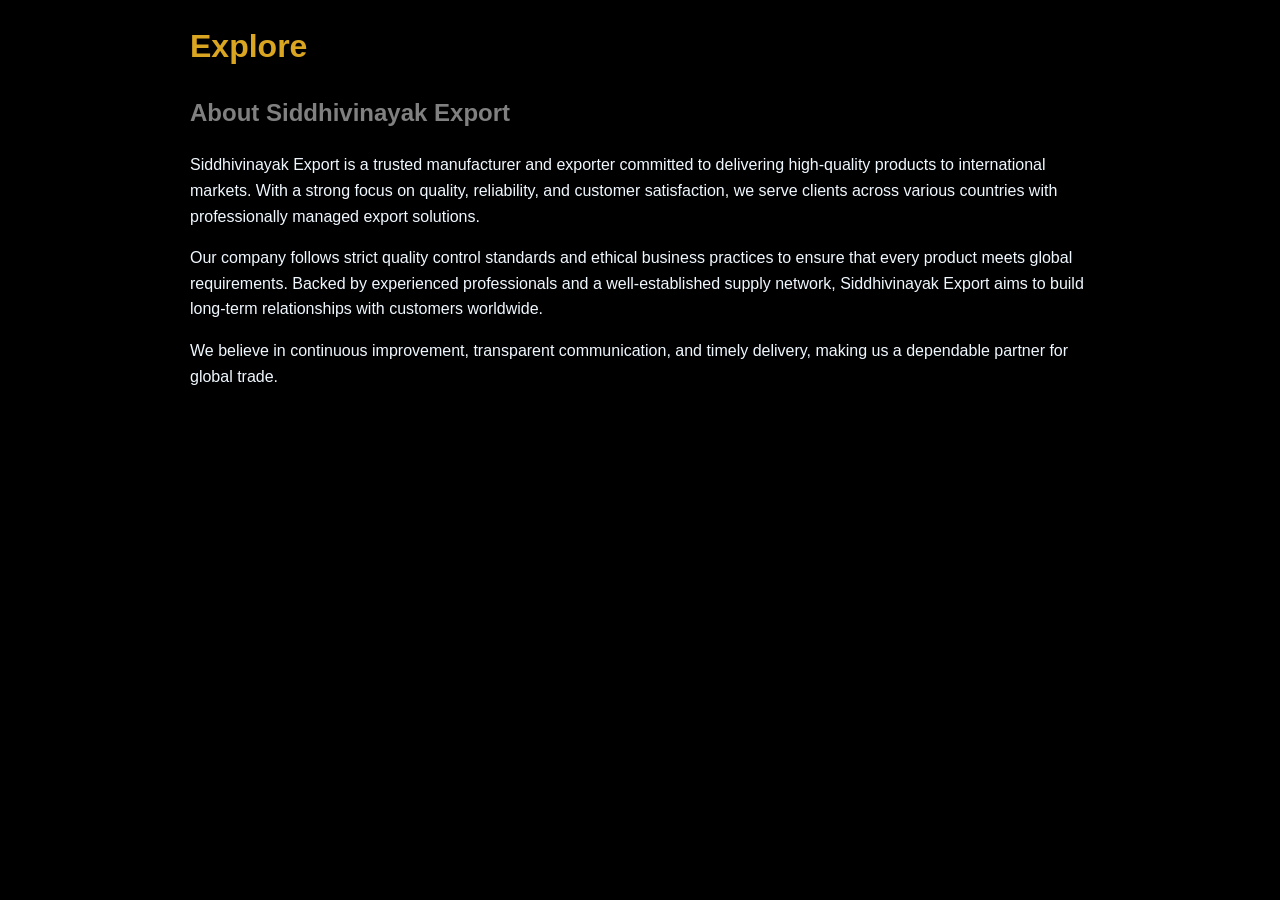
<file: company.htm>
<!DOCTYPE html>
<html lang="en">
<head>
    <meta charset="UTF-8">
    <meta name="viewport" content="width=device-width, initial-scale=1.0">
    <link rel="icon" href="./icon - Copy.png">
    <title style="color: azure;">Legal Information | Siddhivinayak Export</title>
    <style>
        body {
            font-family: Arial, Helvetica, sans-serif;
            line-height: 1.6;
            margin: 20px;
            color: #333;
        }
        h1, h2 {
            color: grey;
        }
        section {
            margin-bottom: 40px;
        }
        ul {
            margin-left: 20px;
        }
        .container {
            max-width: 900px;
            margin: auto;
        }
        footer {
            text-align: center;
            font-size: 14px;
            color: #777;
            margin-top: 50px;
        }
        body{
            background-color: black;
            color: aliceblue;
        }
    </style>
</head>
<body>

<div class="container">

    <h1 style="color: goldenrod;">Explore</h1>
    <section id="about-company">
    <h2>About Siddhivinayak Export</h2>
    <p>
        Siddhivinayak Export is a trusted manufacturer and exporter committed to delivering
        high-quality products to international markets. With a strong focus on quality,
        reliability, and customer satisfaction, we serve clients across various countries
        with professionally managed export solutions.
    </p>

    <p>
        Our company follows strict quality control standards and ethical business practices
        to ensure that every product meets global requirements. Backed by experienced
        professionals and a well-established supply network, Siddhivinayak Export aims to
        build long-term relationships with customers worldwide.
    </p>

    <p>
        We believe in continuous improvement, transparent communication, and timely delivery,
        making us a dependable partner for global trade.
    </p>
</section>
</file>
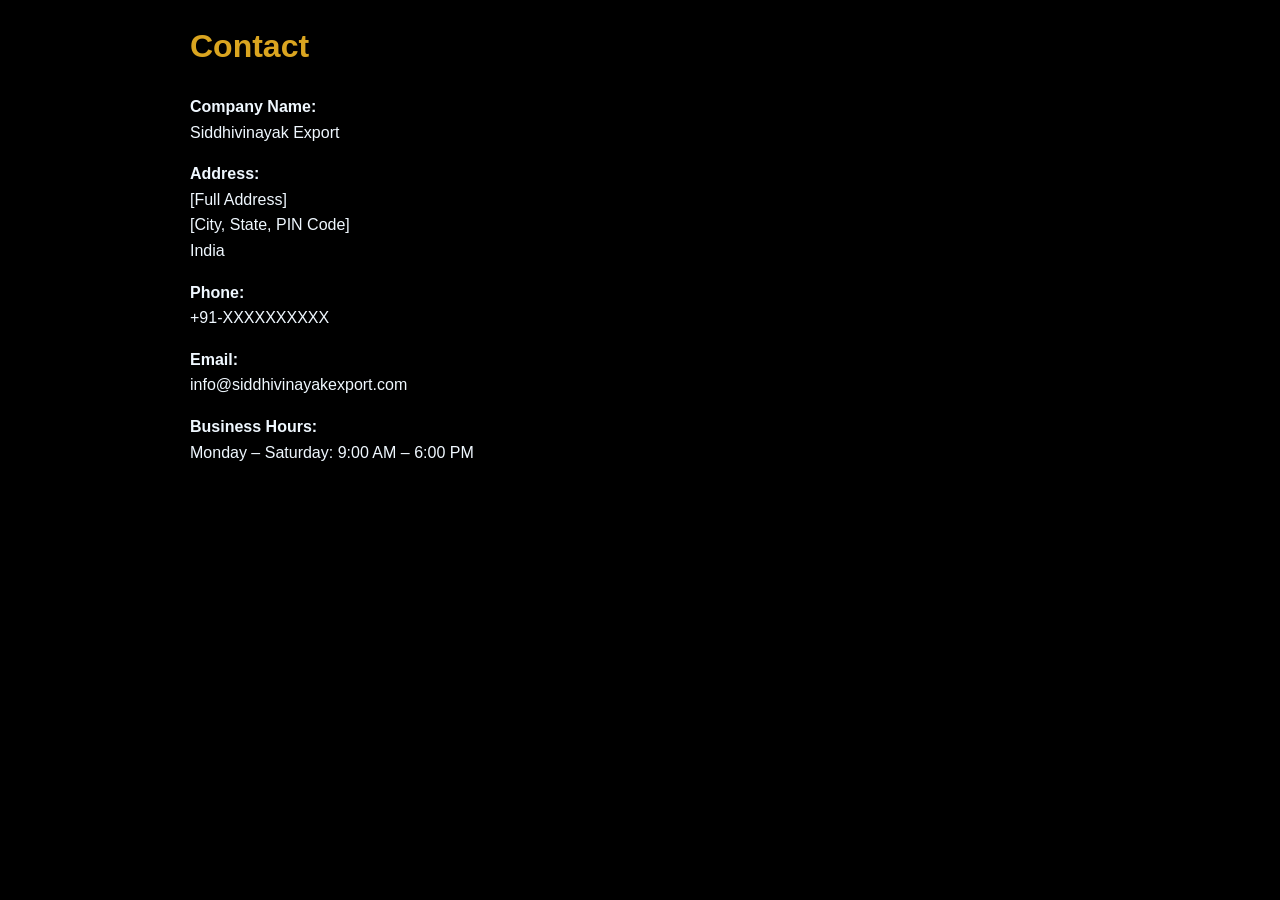
<file: contact.htm>
<!DOCTYPE html>
<html lang="en">
<head>
    <meta charset="UTF-8">
    <meta name="viewport" content="width=device-width, initial-scale=1.0">
    <link rel="icon" href="./icon - Copy.png">
    <title style="color: azure;">Legal Information | Siddhivinayak Export</title>
    <style>
        body {
            font-family: Arial, Helvetica, sans-serif;
            line-height: 1.6;
            margin: 20px;
            color: #333;
        }
        h1, h2 {
            color: grey;
        }
        section {
            margin-bottom: 40px;
        }
        ul {
            margin-left: 20px;
        }
        .container {
            max-width: 900px;
            margin: auto;
        }
        footer {
            text-align: center;
            font-size: 14px;
            color: #777;
            margin-top: 50px;
        }
        body{
            background-color: black;
            color: aliceblue;
        }

    </style>
</head>
<body>

<div class="container">

    <h1 style="color: goldenrod;" >Contact</h1>

    <section id="contact">
    <h2></h2>

    <p>
        <strong>Company Name:</strong><br>
        Siddhivinayak Export
    </p>

    <p>
        <strong>Address:</strong><br>
        [Full Address]<br>
        [City, State, PIN Code]<br>
        India
    </p>

    <p>
        <strong>Phone:</strong><br>
        +91-XXXXXXXXXX
    </p>

    <p>
        <strong>Email:</strong><br>
        info@siddhivinayakexport.com
    </p>

    <p>
        <strong>Business Hours:</strong><br>
        Monday – Saturday: 9:00 AM – 6:00 PM
    </p>
</section>
</file>
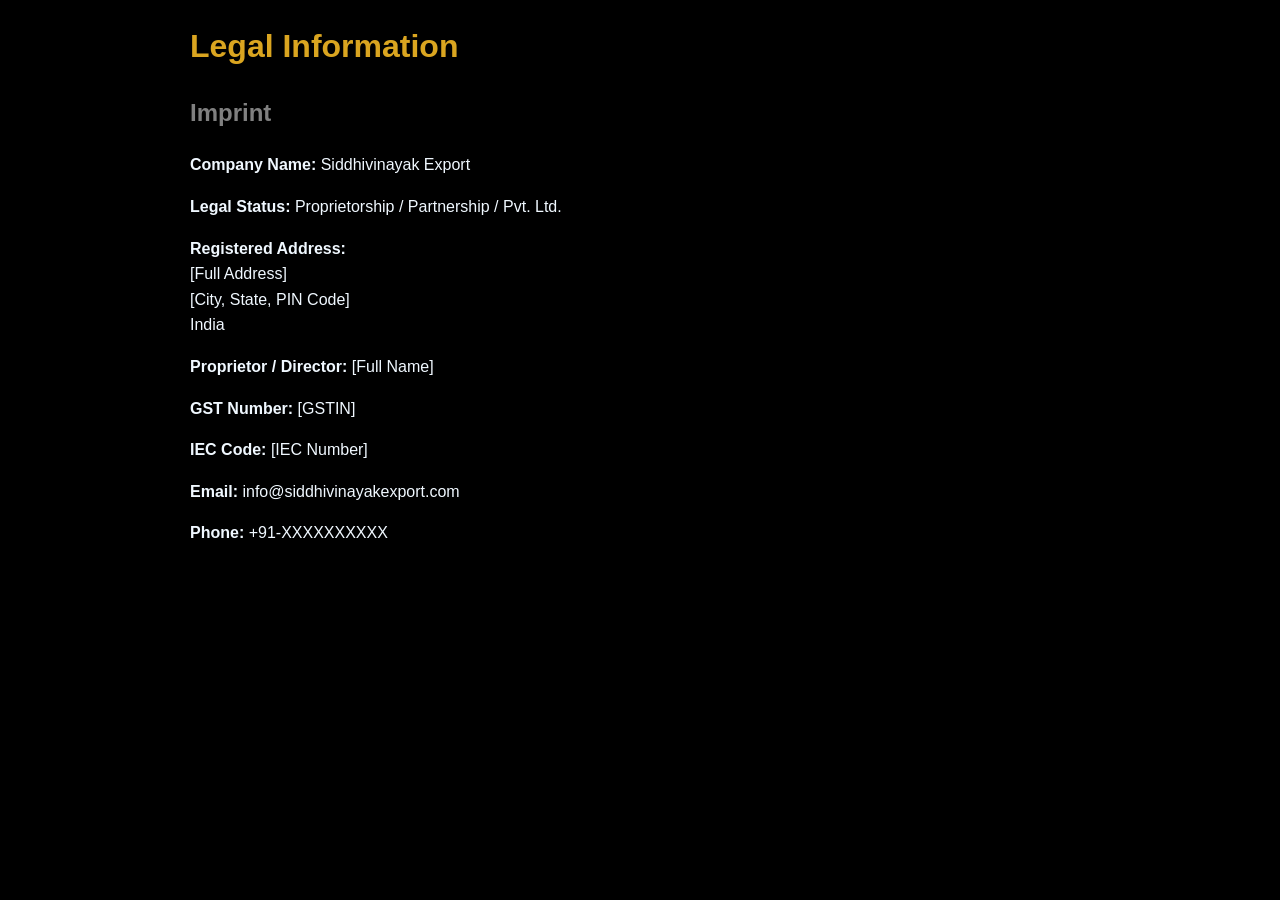
<file: imprint.htm>
<!DOCTYPE html>
<html lang="en">
<head>
    <meta charset="UTF-8">
    <meta name="viewport" content="width=device-width, initial-scale=1.0">
    <link rel="icon" href="./icon - Copy.png">
    <title style="color: azure;" >Legal Information | Siddhivinayak Export</title>
    <style>
        body {
            font-family: Arial, Helvetica, sans-serif;
            line-height: 1.6;
            margin: 20px;
            color: #333;
        }
        h1, h2 {
            color: grey;
        }
        section {
            margin-bottom: 40px;
        }
        ul {
            margin-left: 20px;
        }
        .container {
            max-width: 900px;
            margin: auto;
        }
        footer {
            text-align: center;
            font-size: 14px;
            color: #777;
            margin-top: 50px;
        }
        body{
            background-color: black;
            color: aliceblue;
        }
    </style>
</head>
<body>

<div class="container">

    <h1 style="color: goldenrod;">Legal Information</h1>

    <!-- IMPRINT -->
    <section id="imprint">
        <h2>Imprint</h2>
        <p><strong>Company Name:</strong> Siddhivinayak Export</p>
        <p><strong>Legal Status:</strong> Proprietorship / Partnership / Pvt. Ltd.</p>
        <p><strong>Registered Address:</strong><br>
            [Full Address]<br>
            [City, State, PIN Code]<br>
            India
        </p>
        <p><strong>Proprietor / Director:</strong> [Full Name]</p>
        <p><strong>GST Number:</strong> [GSTIN]</p>
        <p><strong>IEC Code:</strong> [IEC Number]</p>
        <p><strong>Email:</strong> info@siddhivinayakexport.com</p>
        <p><strong>Phone:</strong> +91-XXXXXXXXXX</p>
    </section>
</file>
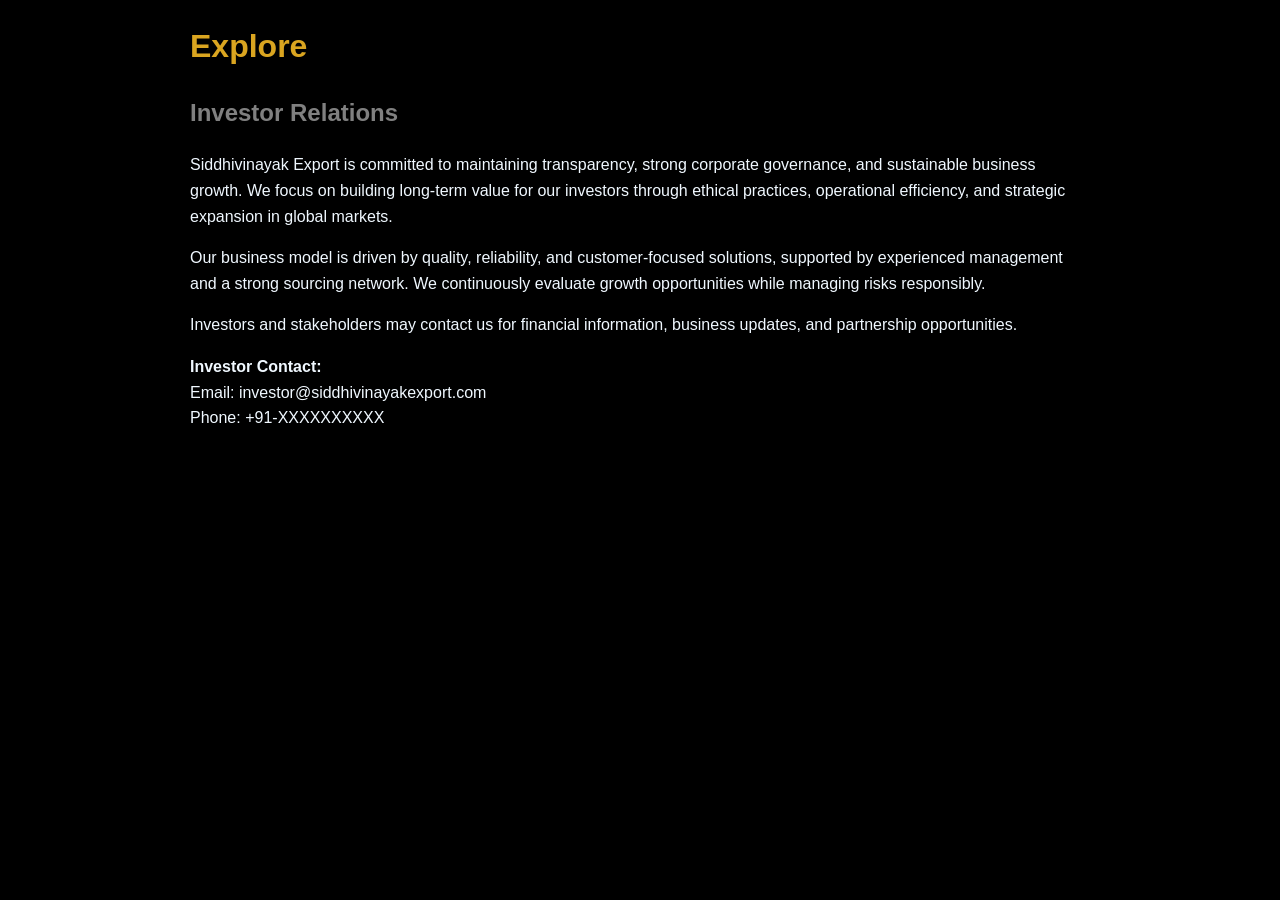
<file: invester.htm>
<!DOCTYPE html>
<html lang="en">
<head>
    <meta charset="UTF-8">
    <meta name="viewport" content="width=device-width, initial-scale=1.0">
    <link rel="icon" href="./icon - Copy.png">
    <title style="color: azure;">Legal Information | Siddhivinayak Export</title>
    <style>
        body {
            font-family: Arial, Helvetica, sans-serif;
            line-height: 1.6;
            margin: 20px;
            color: #333;
        }
        h1, h2 {
            color: grey;
        }
        section {
            margin-bottom: 40px;
        }
        ul {
            margin-left: 20px;
        }
        .container {
            max-width: 900px;
            margin: auto;
        }
        footer {
            text-align: center;
            font-size: 14px;
            color: #777;
            margin-top: 50px;
        }
        body{
            background-color: black;
            color: aliceblue;
        }
    </style>
</head>
<body>

<div class="container">

    <h1 style="color: goldenrod;" >Explore</h1>
    <section id="investor-relations">
    <h2>Investor Relations</h2>
    <p>
        Siddhivinayak Export is committed to maintaining transparency, strong corporate
        governance, and sustainable business growth. We focus on building long-term value
        for our investors through ethical practices, operational efficiency, and strategic
        expansion in global markets.
    </p>

    <p>
        Our business model is driven by quality, reliability, and customer-focused solutions,
        supported by experienced management and a strong sourcing network. We continuously
        evaluate growth opportunities while managing risks responsibly.
    </p>

    <p>
        Investors and stakeholders may contact us for financial information, business
        updates, and partnership opportunities.
    </p>

    <p>
        <strong>Investor Contact:</strong><br>
        Email: investor@siddhivinayakexport.com<br>
        Phone: +91-XXXXXXXXXX
    </p>
</section>
</file>
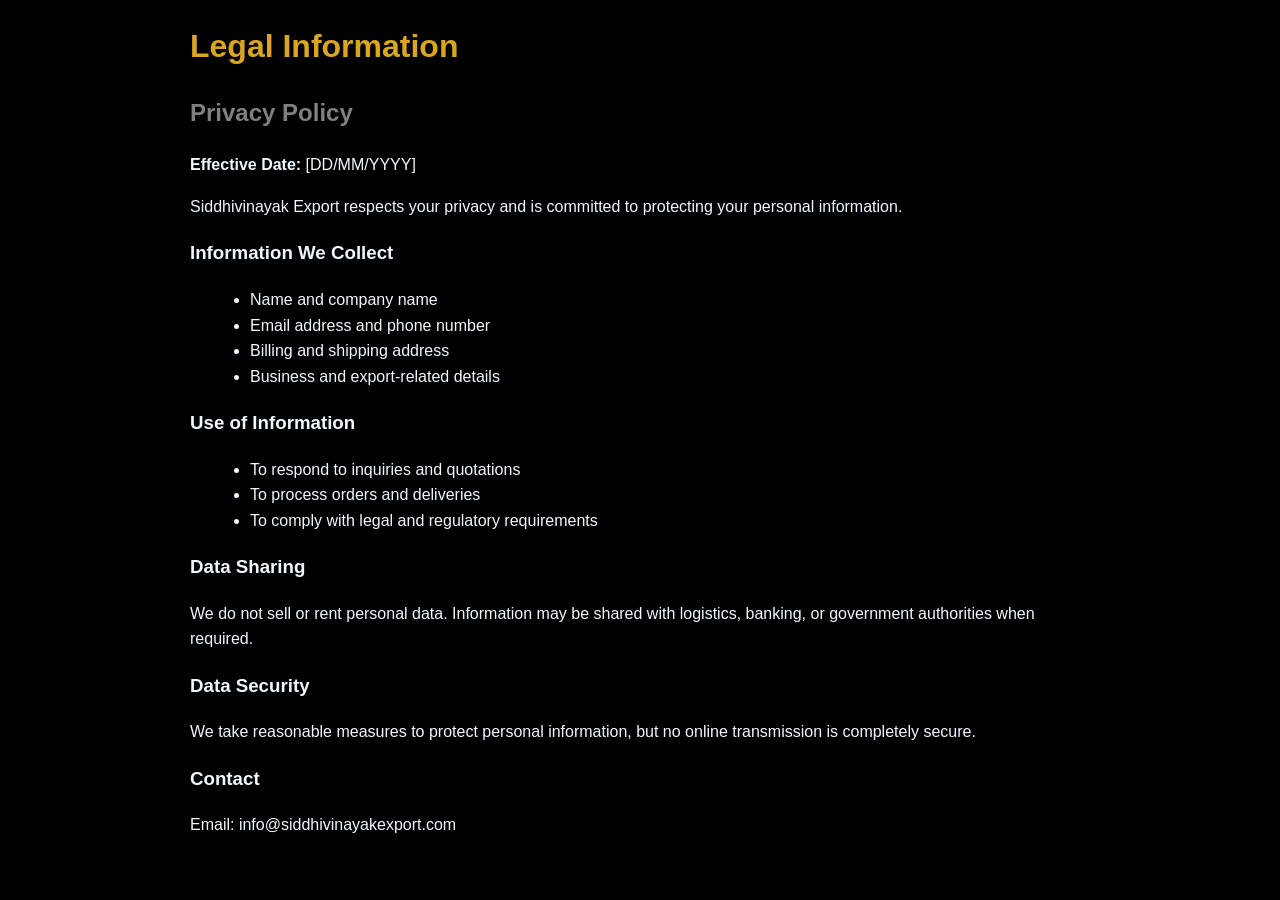
<file: privacy.htm>
<!DOCTYPE html>
<html lang="en">
<head>
    <meta charset="UTF-8">
    <meta name="viewport" content="width=device-width, initial-scale=1.0">
    <link rel="icon" href="./icon - Copy.png">
    <title style="color: azure;">Legal Information | Siddhivinayak Export</title>
    <style>
        body {
            font-family: Arial, Helvetica, sans-serif;
            line-height: 1.6;
            margin: 20px;
            color: #333;
        }
        h1, h2 {
            color: grey;
        }
        section {
            margin-bottom: 40px;
        }
        ul {
            margin-left: 20px;
        }
        .container {
            max-width: 900px;
            margin: auto;
        }
        footer {
            text-align: center;
            font-size: 14px;
            color: #777;
            margin-top: 50px;
        }
        body{
            background-color: black;
            color: aliceblue;
        }
    </style>
</head>
<body>

<div class="container">

    <h1 style="color: goldenrod;">Legal Information</h1>
    <!-- PRIVACY POLICY -->
    <section id="privacy-policy">
        <h2>Privacy Policy</h2>
        <p><strong>Effective Date:</strong> [DD/MM/YYYY]</p>

        <p>Siddhivinayak Export respects your privacy and is committed to protecting your personal information.</p>

        <h3>Information We Collect</h3>
        <ul>
            <li>Name and company name</li>
            <li>Email address and phone number</li>
            <li>Billing and shipping address</li>
            <li>Business and export-related details</li>
        </ul>

        <h3>Use of Information</h3>
        <ul>
            <li>To respond to inquiries and quotations</li>
            <li>To process orders and deliveries</li>
            <li>To comply with legal and regulatory requirements</li>
        </ul>

        <h3>Data Sharing</h3>
        <p>We do not sell or rent personal data. Information may be shared with logistics, banking, or government authorities when required.</p>

        <h3>Data Security</h3>
        <p>We take reasonable measures to protect personal information, but no online transmission is completely secure.</p>

        <h3>Contact</h3>
        <p>Email: info@siddhivinayakexport.com</p>
    </section
</file>
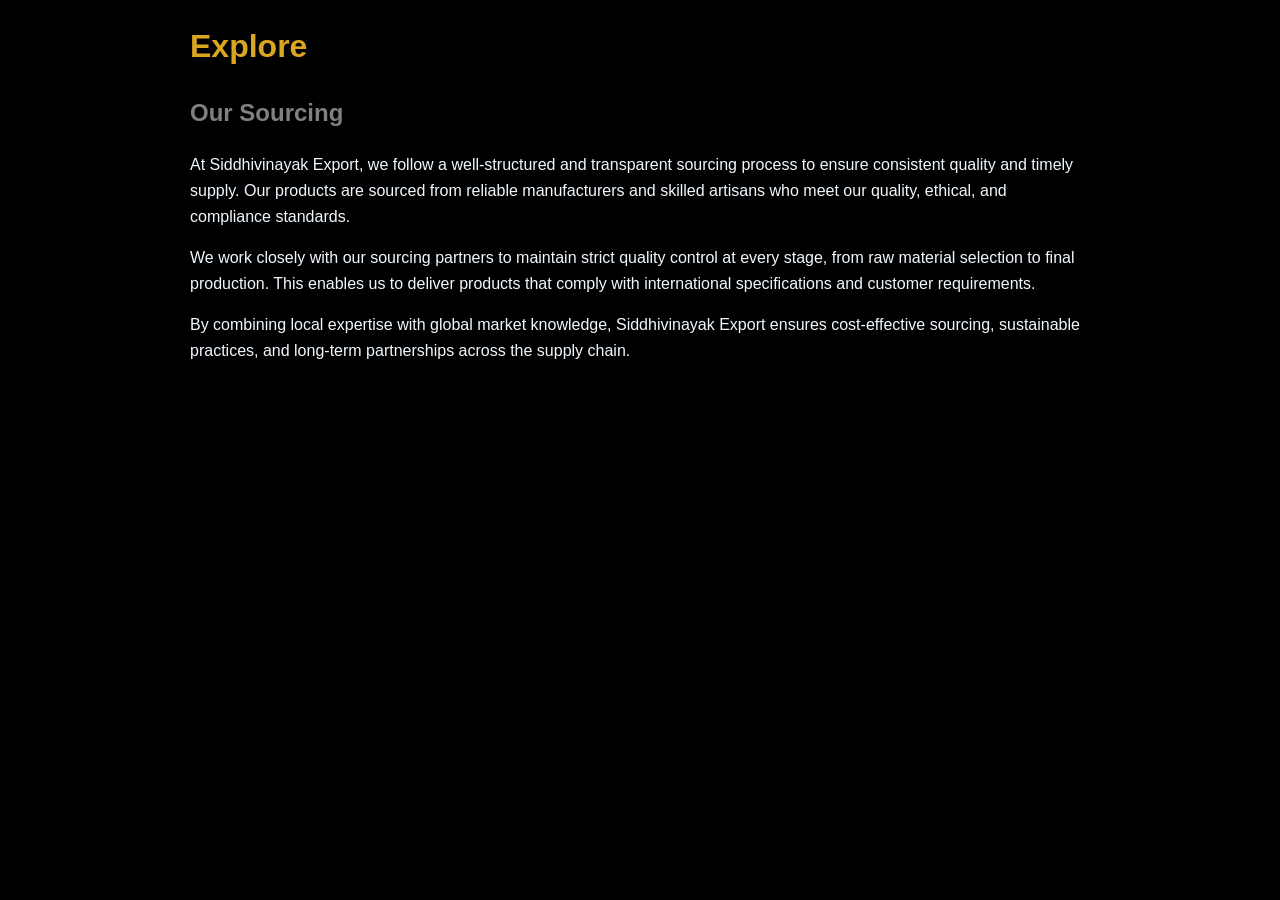
<file: sourcing.htm>
<!DOCTYPE html>
<html lang="en">
<head>
    <meta charset="UTF-8">
    <meta name="viewport" content="width=device-width, initial-scale=1.0">
    <link rel="icon" href="./icon - Copy.png">
    <title style="color: azure;">Legal Information | Siddhivinayak Export</title>
    <style>
        body {
            font-family: Arial, Helvetica, sans-serif;
            line-height: 1.6;
            margin: 20px;
            color: #333;
        }
        h1, h2 {
            color: grey;
        }
        section {
            margin-bottom: 40px;
        }
        ul {
            margin-left: 20px;
        }
        .container {
            max-width: 900px;
            margin: auto;
        }
        footer {
            text-align: center;
            font-size: 14px;
            color: #777;
            margin-top: 50px;
        }
        body{
            background-color: black;
            color: aliceblue;
        }
    </style>
</head>
<body>

<div class="container">

    <h1 style="color: goldenrod;">Explore</h1>
    <section id="sourcing">
    <h2>Our Sourcing</h2>
    <p>
        At Siddhivinayak Export, we follow a well-structured and transparent sourcing process
        to ensure consistent quality and timely supply. Our products are sourced from
        reliable manufacturers and skilled artisans who meet our quality, ethical, and
        compliance standards.
    </p>

    <p>
        We work closely with our sourcing partners to maintain strict quality control at
        every stage, from raw material selection to final production. This enables us to
        deliver products that comply with international specifications and customer
        requirements.
    </p>

    <p>
        By combining local expertise with global market knowledge, Siddhivinayak Export
        ensures cost-effective sourcing, sustainable practices, and long-term partnerships
        across the supply chain.
    </p>
</section>
</file>
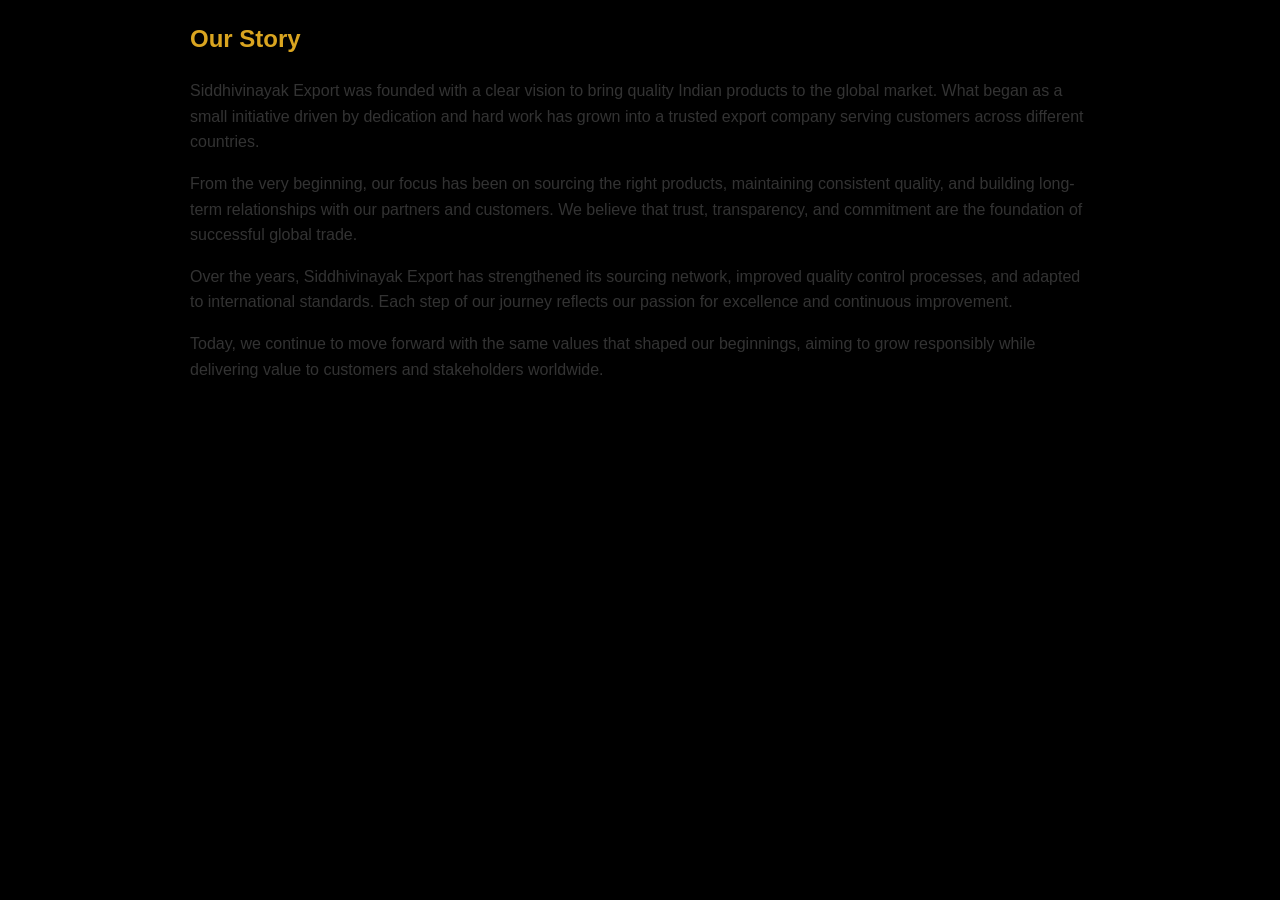
<file: story.htm>
<!DOCTYPE html>
<html lang="en">
<head>
    <meta charset="UTF-8">
    <meta name="viewport" content="width=device-width, initial-scale=1.0">
    <link rel="icon" href="./icon - Copy.png">
    <title style="color: azure;">story | Siddhivinayak Export</title>
    <style>
        body {
            font-family: Arial, Helvetica, sans-serif;
            line-height: 1.6;
            margin: 20px;
            color: #333;
        }
        h1, h2 {
            color: grey;
        }
        section {
            margin-bottom: 40px;
        }
        ul {
            margin-left: 20px;
        }
        .container {
            max-width: 900px;
            margin: auto;
        }
        footer {
            text-align: center;
            font-size: 14px;
            color: #777;
            margin-top: 50px;
        }body{
            background-color: black;
        }
    </style>
</head>
<body>

<div class="container">
<section id="our-story">
    <h2 style="color: goldenrod;">Our Story</h2>

    <p >
        Siddhivinayak Export was founded with a clear vision to bring quality Indian products
        to the global market. What began as a small initiative driven by dedication and hard
        work has grown into a trusted export company serving customers across different
        countries.
    </p>

    <p>
        From the very beginning, our focus has been on sourcing the right products, maintaining
        consistent quality, and building long-term relationships with our partners and
        customers. We believe that trust, transparency, and commitment are the foundation of
        successful global trade.
    </p>

    <p>
        Over the years, Siddhivinayak Export has strengthened its sourcing network, improved
        quality control processes, and adapted to international standards. Each step of our
        journey reflects our passion for excellence and continuous improvement.
    </p>

    <p>
        Today, we continue to move forward with the same values that shaped our beginnings,
        aiming to grow responsibly while delivering value to customers and stakeholders
        worldwide.
    </p>
</section>
</file>
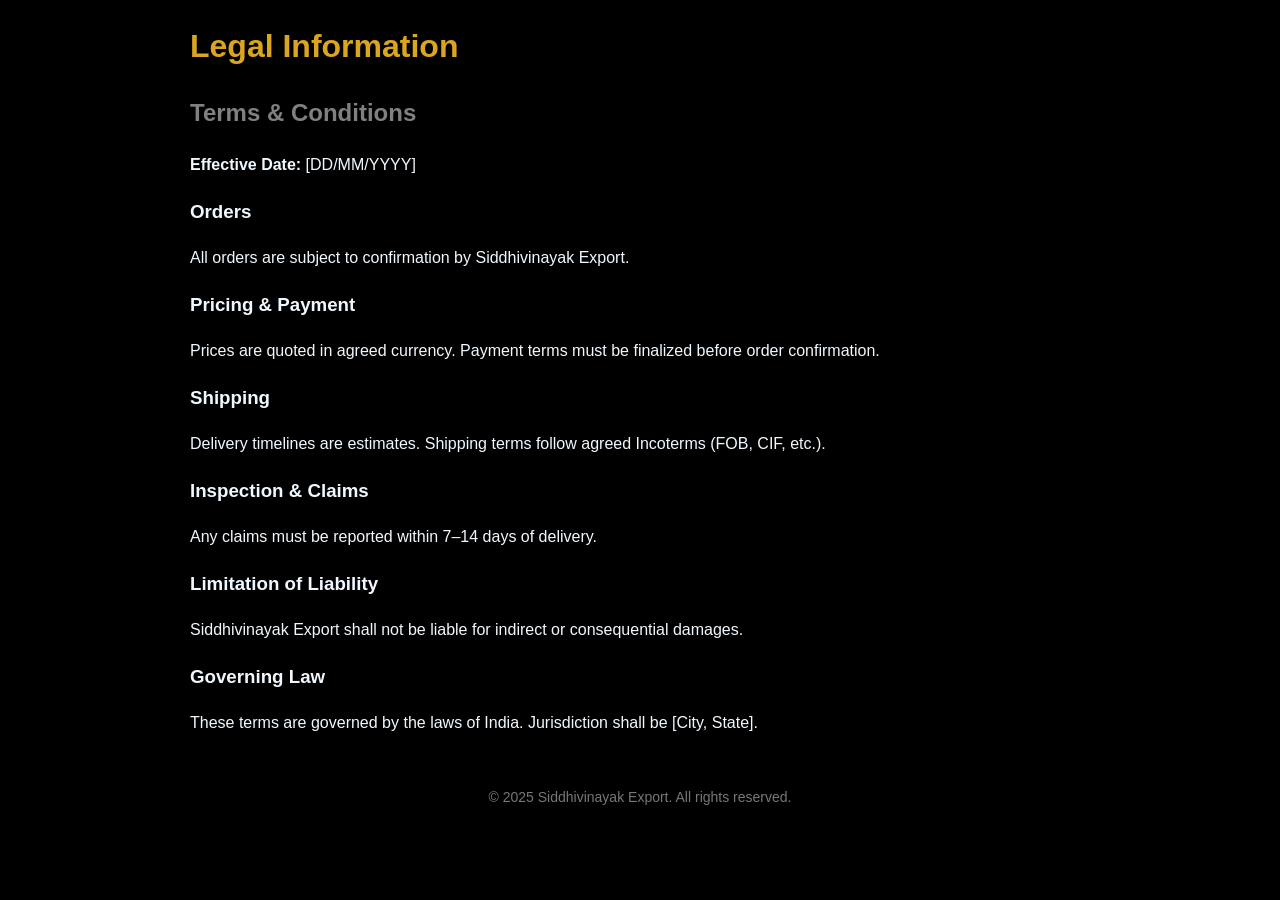
<file: terms.htm>
<!DOCTYPE html>
<html lang="en">
<head>
    <meta charset="UTF-8">
    <meta name="viewport" content="width=device-width, initial-scale=1.0">
    <link rel="icon" href="./icon - Copy.png">
    <title style="color: azure;">Legal Information | Siddhivinayak Export</title>
    <style>
        body {
            font-family: Arial, Helvetica, sans-serif;
            line-height: 1.6;
            margin: 20px;
            color: #333;
        }
        h1, h2 {
            color: grey;
        }
        section {
            margin-bottom: 40px;
        }
        ul {
            margin-left: 20px;
        }
        .container {
            max-width: 900px;
            margin: auto;
        }
        footer {
            text-align: center;
            font-size: 14px;
            color: #777;
            margin-top: 50px;
        }
        body{
            background-color: black;
            color: aliceblue;
        }
    </style>
</head>
<body>

<div class="container">

    <h1 style="color: goldenrod;">Legal Information</h1>

<!-- TERMS & CONDITIONS -->
    <section id="terms-conditions">
        <h2>Terms & Conditions</h2>
        <p><strong>Effective Date:</strong> [DD/MM/YYYY]</p>

        <h3>Orders</h3>
        <p>All orders are subject to confirmation by Siddhivinayak Export.</p>

        <h3>Pricing & Payment</h3>
        <p>Prices are quoted in agreed currency. Payment terms must be finalized before order confirmation.</p>

        <h3>Shipping</h3>
        <p>Delivery timelines are estimates. Shipping terms follow agreed Incoterms (FOB, CIF, etc.).</p>

        <h3>Inspection & Claims</h3>
        <p>Any claims must be reported within 7–14 days of delivery.</p>

        <h3>Limitation of Liability</h3>
        <p>Siddhivinayak Export shall not be liable for indirect or consequential damages.</p>

        <h3>Governing Law</h3>
        <p>These terms are governed by the laws of India. Jurisdiction shall be [City, State].</p>
    </section>

</div>

<footer>
    © 2025 Siddhivinayak Export. All rights reserved.
</footer>

</body>
</html>
</file>
